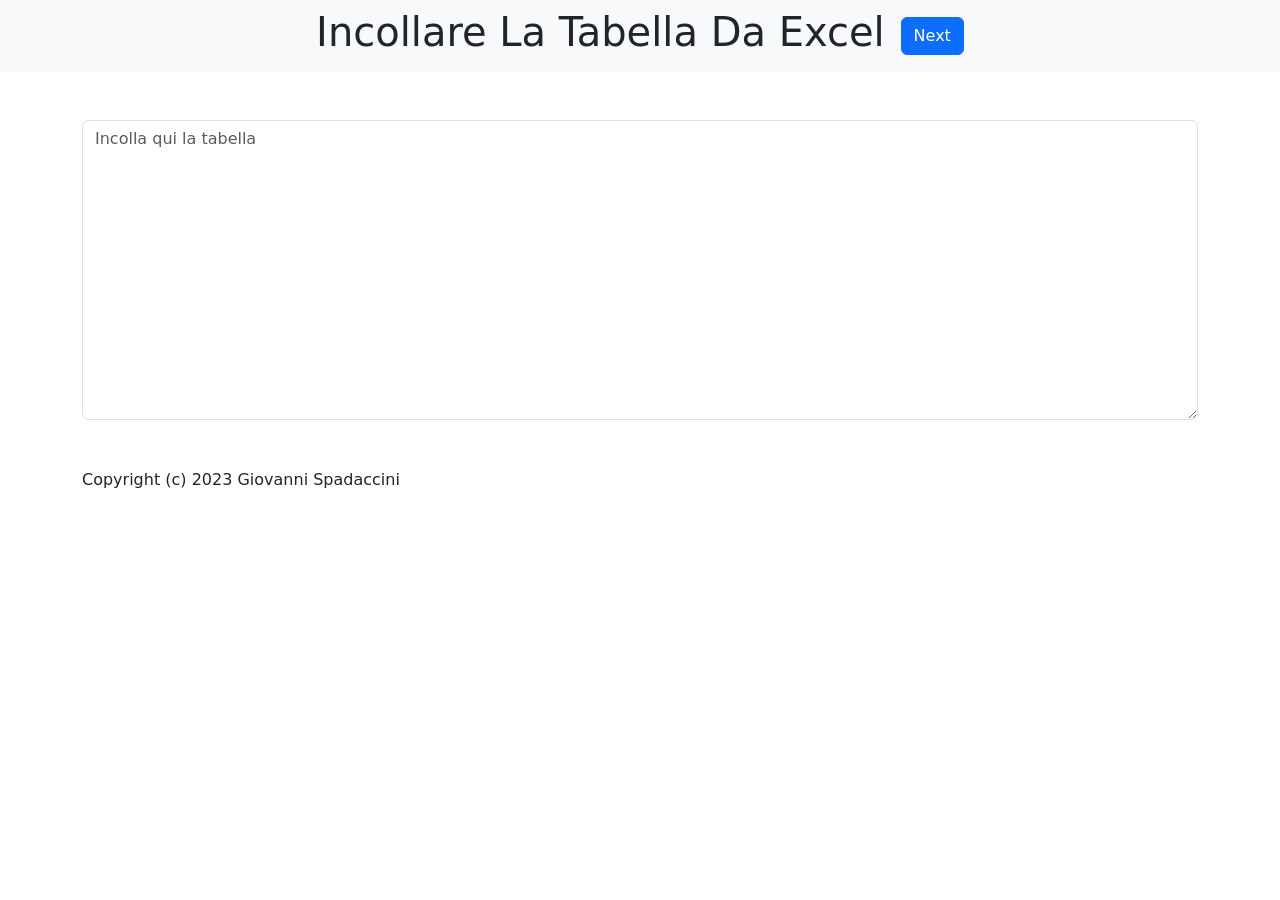
<file: index.html>
<!DOCTYPE html>
<html lang="it">

<head>
  <title></title>
  <meta charset="UTF-8" />
  <meta name="viewport" content="width=device-width, initial-scale=1" />
  <link href="bootstrap.min.css" rel="stylesheet" />
  <style>
    .selectArea {
      border: 1px dashed red;
    }
  </style>
</head>

<body>
  <nav class="navbar bg-body-tertiary">
    <div class="container-fluid justify-content-center gap-3">
      <button id="previusPage" class='btn btn-primary'>
        Previus</button>
      <div class='d-flex flex-column'>
        <h1 id="currentTitle">Loading...</h1>
      </div>
      <button id="nextPage" class='btn btn-primary'> Next</button>
    </div>
  </nav>

  <!-- <div hidden> -->
  <!--   <div id='hiddenTable'> -->
  <!--   </div> -->
  <!-- </div> -->

  <div id='secondPage' class="container my-5 ">
    <div class='row'>
      <div class="mb-2 align-items-center">
        <button id='setLayout' class='btn btn-primary'>
          Default Layout
        </button>
        <button id='reset' class='btn btn-primary'>
          reset to Default
        </button>
      </div>
      <div class='col-md-'
        style='height: 50vh; overflow:scroll; border: 2px solid gray; border-radius: 3px; padding: 0.5rem;'>
        <div id='containTable'></div>
      </div>
      <div class='col-md-6'>
        <div class='d-flex justify-content-center align-items-center flex-column flex-md-row my-5'>

          <div class="flex-column">
            <details class='mb-5'>
              <summary>Help</summary>
              Per selezionare una cella semplicemente bisogna clickarla, per selezionare più celle bisogna premere
              SHIFT.
              Template sono azioni che vengono eseguite su tutta la tabella.
              Multiple select sono azioni che vengono fatte su una selezione.
            </details>
            <h4>Copy</h4>
            <button id='copy' class='btn btn-primary'>Copy</button>

            <details class='mb-5'>
              <summary> Se non funziona ecco il html
              </summary>
              <textarea id='copyarea'></textarea>
            </details>
            <h4>Unisci colonne</h4>
            <div class='d-flex gap-1 mb-5'>
              <button id='mergeCols' class='btn btn-primary'>
                Unisci tutte le colonne di una riga
              </button>
            </div>
            <h4>Template</h4>
            <div class='d-flex gap-1 mb-5'>
              <button id='setBorder' class='btn btn-primary'>
                Border
              </button>
            </div>
          </div>

          <div class='flex-column'>
            <h4>Multiple Select</h4>
            <div class='d-flex gap-2 mb-2'>
              <div class='btn-group'>
                <button id='setLeft' class='btn btn-primary'>
                  Left
                </button>
                <button id='setCenter' class='btn btn-primary'>
                  Center
                </button>
                <button id='setRight' class='btn btn-primary'>
                  Right
                </button>
              </div>
            </div>
            <button id='setBold' class='btn btn-primary'>
              Bold
            </button>
            <div class='d-flex gap-1 my-2'>
              <button class='btn btn-primary' id='setBg'>
                Color
              </button>
              <input class="form-control" style='width: 4rem; height: auto;' type='color' id='colorBG'
                value='#cadff0' />
            </div>
            <div class='d-flex gap-1 my-2'>
              <div class='btn-group'>
                <button id='setH5' class='btn btn-primary'>
                  H5
                </button>
                <button id='setH4' class='btn btn-primary'>
                  H4
                </button>
                <button id='setH3' class='btn btn-primary'>
                  H3
                </button>
                <button id='setH2' class='btn btn-primary'>
                  H2
                </button>
                <button id='setH1' class='btn btn-primary'>
                  H1
                </button>
              </div>
              <button id='setUnFormat' class='btn btn-primary'>
                UnFormat
              </button>
            </div>
            <div>
              <input class="form-control" class='' type="number" id="widthinp">
              <button class='btn btn-primary' type="button" id="widthbtn" name="button">larghezza</button>
            </div>
            <div>
              <input class="form-control" type="number" id="heightinp" onchange="">
              <button class='btn btn-primary' type="button" id="heightbtn" name="button">altezza</button>
            </div>
          </div>

        </div>
      </div>
    </div>
  </div>

  <div id='firstPage' class="container my-5">
    <textarea class="form-control" placeholder="Incolla qui la tabella" id="parseTable"
      style="min-height: 300px;max-height:50vh;"></textarea>

  </div>
  <div class='container bg-gray'>
    <span>Copyright (c) 2023 Giovanni Spadaccini</span>
  </div>

  <script src="bootstrap.bundle.min.js"></script>
  <script src="https://code.jquery.com/jquery-3.7.0.min.js"
    integrity="sha256-2Pmvv0kuTBOenSvLm6bvfBSSHrUJ+3A7x6P5Ebd07/g=" crossorigin="anonymous"></script>
  <script src='scripts.js'></script>
  <div class="toast-container position-fixed bottom-0 end-0 p-3">
    <div id="copied" class="toast" role="alert" aria-live="assertive" aria-atomic="true">
      <div class="toast-header">
        Avviso
        <button type="button" class="btn-close" data-bs-dismiss="toast" aria-label="Close"></button>
      </div>
      <div class="toast-body">
        Copiato nella clipboard
      </div>
    </div>
  </div>
</body>

</html>
</file>
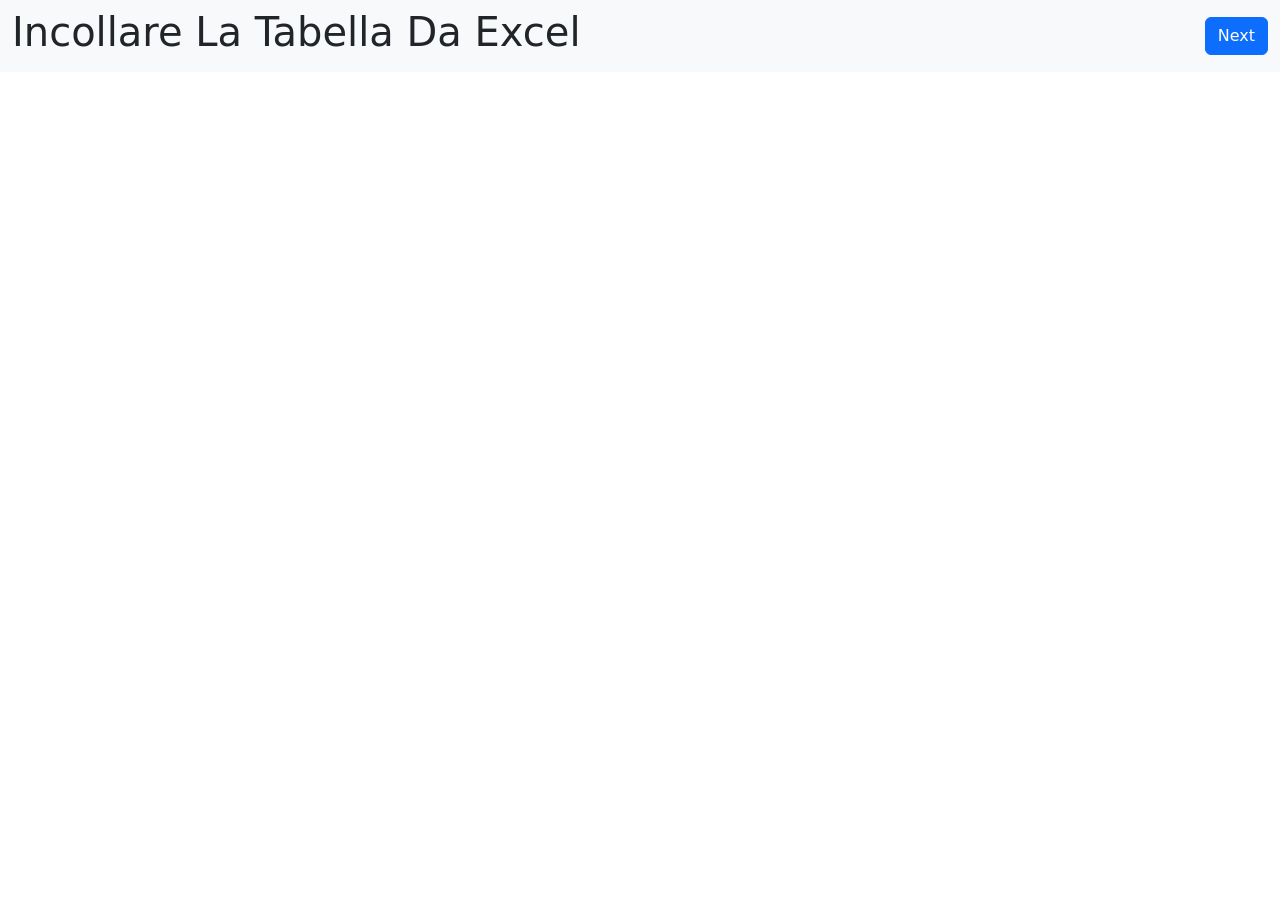
<file: prova.html>
<!DOCTYPE html>
<html lang="it">

<head>
  <title></title>
  <meta charset="UTF-8" />
  <meta name="viewport" content="width=device-width, initial-scale=1" />
  <link href="bootstrap.min.css" rel="stylesheet" />
  <style>
    .selectArea {
      border: 1px dashed red;
    }
  </style>
</head>

<body>
  <nav class="navbar bg-body-tertiary">
    <div class="container-fluid">
      <button id="previusPage" class='btn btn-primary'>
        Previus</button>
      <div class='d-flex flex-column'>
        <h1 id="currentTitle">Loading...</h1>
      </div>
      <button id="nextPage" class='btn btn-primary'> Next</button>
    </div>
  </nav>

  <!-- <div hidden> -->
  <!--   <div id='hiddenTable'> -->
  <!--   </div> -->
  <!-- </div> -->

  <div id='secondPage' class="container my-5 ">
    <div class='row'>
      <div class='col'
        style='height: 50vh; overflow:scroll; border: 2px solid gray; border-radius: 3px; padding: 0.5rem;'>
        <div id='containTable'></div>
      </div>
      <div class='col'>

        <div class='d-flex justify-content-center align-items-center flex-column my-5'>
          <h4>Copy</h4>
          <button id='copy' class='btn btn-primary'>Copy</button>

          <details class='mb-5'>
            <summary> Se non funziona ecco il html
            </summary>
            <textarea id='copyarea'></textarea>
          </details>

          <h4>Template</h4>
          <div class='d-flex gap-1 mb-5'>
            <button id='setBorder' class='btn btn-primary'>
              Border
            </button>
          </div>

          <h4>Multiple Select</h4>
          <div class='d-flex gap-2 mb-2'>
            <div class='btn-group'>
              <button id='setLeft' class='btn btn-primary'>
                Left
              </button>
              <button id='setCenter' class='btn btn-primary'>
                Center
              </button>
              <button id='setRight' class='btn btn-primary'>
                Right
              </button>
            </div>
          </div>
          <button id='setBold' class='btn btn-primary'>
            Bold
          </button>
          <div class='d-flex gap-1 my-2'>
            <button class='btn btn-primary' id='setBg'>
              Color
            </button>
            <input type='color' id='colorBG' />
          </div>
          <div class='d-flex gap-1 my-2'>
            <div class='btn-group'>
              <button id='setH5' class='btn btn-primary'>
                H5
              </button>
              <button id='setH4' class='btn btn-primary'>
                H4
              </button>
              <button id='setH3' class='btn btn-primary'>
                H3
              </button>
              <button id='setH2' class='btn btn-primary'>
                H2
              </button>
              <button id='setH1' class='btn btn-primary'>
                H1
              </button>
            </div>
            <button id='setUnFormat' class='btn btn-primary'>
              UnFormat
            </button>
          </div>
        </div>
      </div>

      <div id='firstPage' class="container my-5">
        <textarea class="form-control" placeholder="Incolla qui la tabella" id="parseTable"
          style="min-height: 300px;max-height:50vh;"></textarea>

      </div>
      <div class='container bg-gray'>
        <span>Copyright (c) 2023 Giovanni Spadaccini</span>
      </div>

      <script src="bootstrap.bundle.min.js"></script>
      <script src="https://code.jquery.com/jquery-3.7.0.min.js"
        integrity="sha256-2Pmvv0kuTBOenSvLm6bvfBSSHrUJ+3A7x6P5Ebd07/g=" crossorigin="anonymous"></script>
      <script src='scripts.js'></script>
      <div class="toast-container position-fixed bottom-0 end-0 p-3">
        <div id="copied" class="toast" role="alert" aria-live="assertive" aria-atomic="true">
          <div class="toast-header">
            Avviso
            <button type="button" class="btn-close" data-bs-dismiss="toast" aria-label="Close"></button>
          </div>
          <div class="toast-body">
            Copiato nella clipboard
          </div>
        </div>
      </div>
</body>

</html>
</file>
